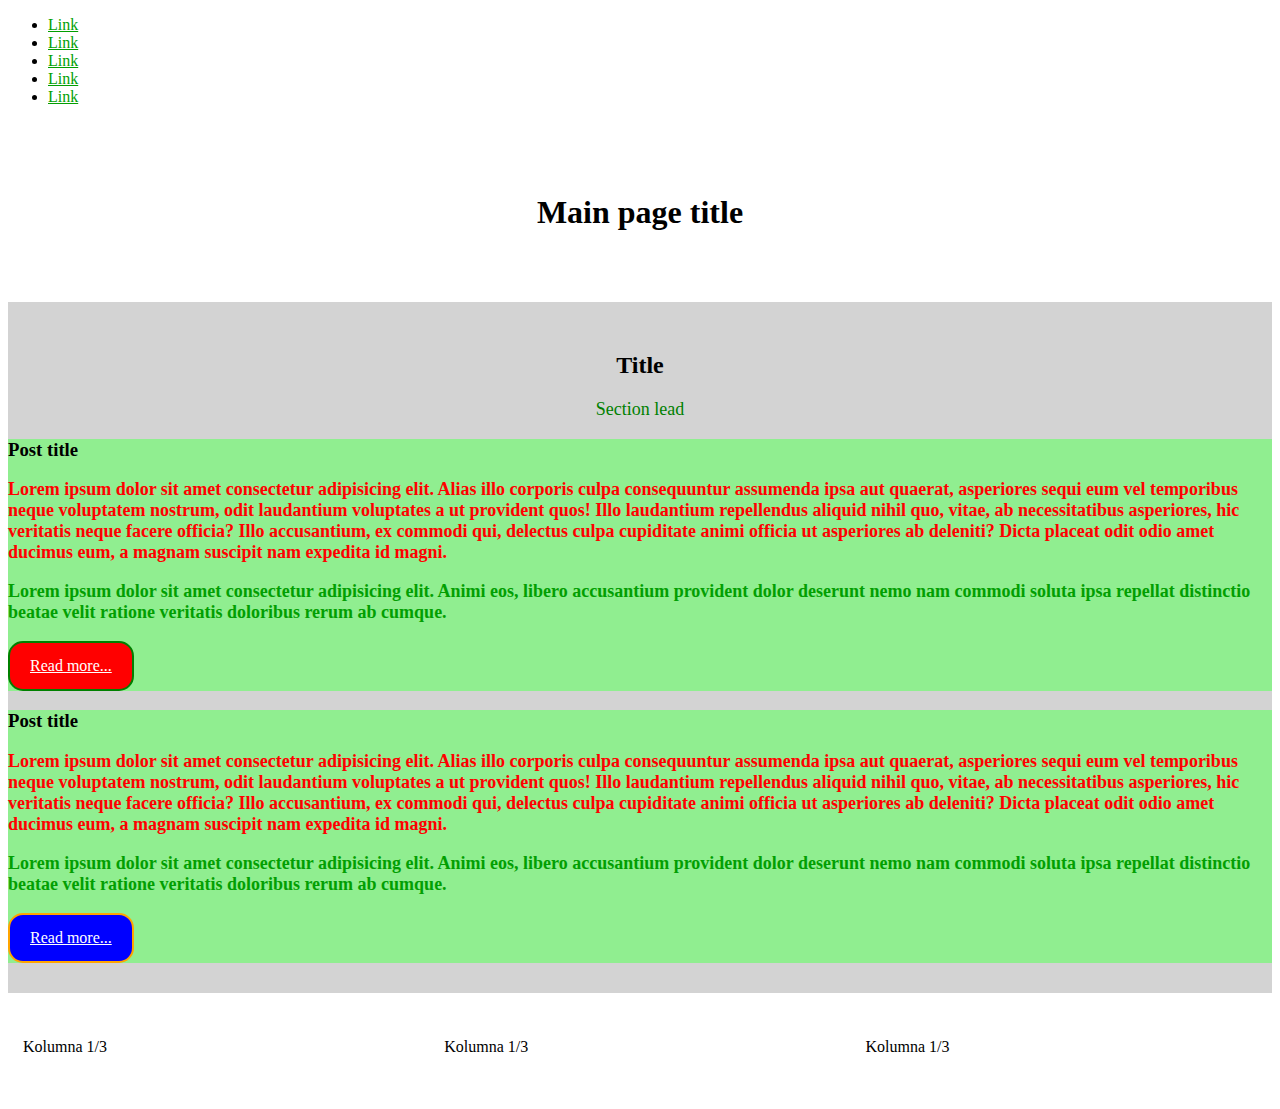
<file: extentions/index.html>
<!DOCTYPE html>
<html lang="en">
<head>
    <meta charset="UTF-8">
    <meta name="viewport" content="width=device-width, initial-scale=1.0">
    <title>Document</title>
    <link rel="stylesheet" href="css/style.css">
</head>
<body>

    <nav class="mani-nav">
        <ul class="menu">
            <li class="menu-item"><a href="">Link</a></li>
            <li class="menu-item"><a href="">Link</a></li>
            <li class="menu-item"><a href="">Link</a></li>
            <li class="menu-item"><a href="">Link</a></li>
            <li class="menu-item"><a href="">Link</a></li>
        </ul>
    </nav>

    <header class="main-header">
        <h1>Main page title</h1>
    </header>

    <section class="main-section">
        <header>
            <h2 class="heading">Title</h2>
            <p>Section lead</p>
        </header>
        <article class="post">
            <h3 class="post-heading">Post title</h3>
            <p class="first-paragraph">Lorem ipsum dolor sit amet consectetur adipisicing elit. Alias illo corporis culpa consequuntur assumenda ipsa aut quaerat, asperiores sequi eum vel temporibus neque voluptatem nostrum, odit laudantium voluptates a ut provident quos! Illo laudantium repellendus aliquid nihil quo, vitae, ab necessitatibus asperiores, hic veritatis neque facere officia? Illo accusantium, ex commodi qui, delectus culpa cupiditate animi officia ut asperiores ab deleniti? Dicta placeat odit odio amet ducimus eum, a magnam suscipit nam expedita id magni.</p>
            <p>Lorem ipsum dolor sit amet consectetur adipisicing elit. Animi eos, libero accusantium provident dolor deserunt nemo nam commodi soluta ipsa repellat distinctio beatae velit ratione veritatis doloribus rerum ab cumque.</p>
            <a href="" class="btn-primary">Read more...</a>
        </article>
        <article class="post">
            <h3 class="post-heading">Post title</h3>
            <p class="first-paragraph">Lorem ipsum dolor sit amet consectetur adipisicing elit. Alias illo corporis culpa consequuntur assumenda ipsa aut quaerat, asperiores sequi eum vel temporibus neque voluptatem nostrum, odit laudantium voluptates a ut provident quos! Illo laudantium repellendus aliquid nihil quo, vitae, ab necessitatibus asperiores, hic veritatis neque facere officia? Illo accusantium, ex commodi qui, delectus culpa cupiditate animi officia ut asperiores ab deleniti? Dicta placeat odit odio amet ducimus eum, a magnam suscipit nam expedita id magni.</p>
            <p>Lorem ipsum dolor sit amet consectetur adipisicing elit. Animi eos, libero accusantium provident dolor deserunt nemo nam commodi soluta ipsa repellat distinctio beatae velit ratione veritatis doloribus rerum ab cumque.</p>
            <a href="" class="btn-secondary">Read more...</a>
        </article>
    </section>

    <footer class="site-footer">
        <div class="col-1-3">Kolumna 1/3</div>
        <div class="col-1-3">Kolumna 1/3</div>
        <div class="col-1-3">Kolumna 1/3</div>
    </footer>
    
</body>
</html>
</file>
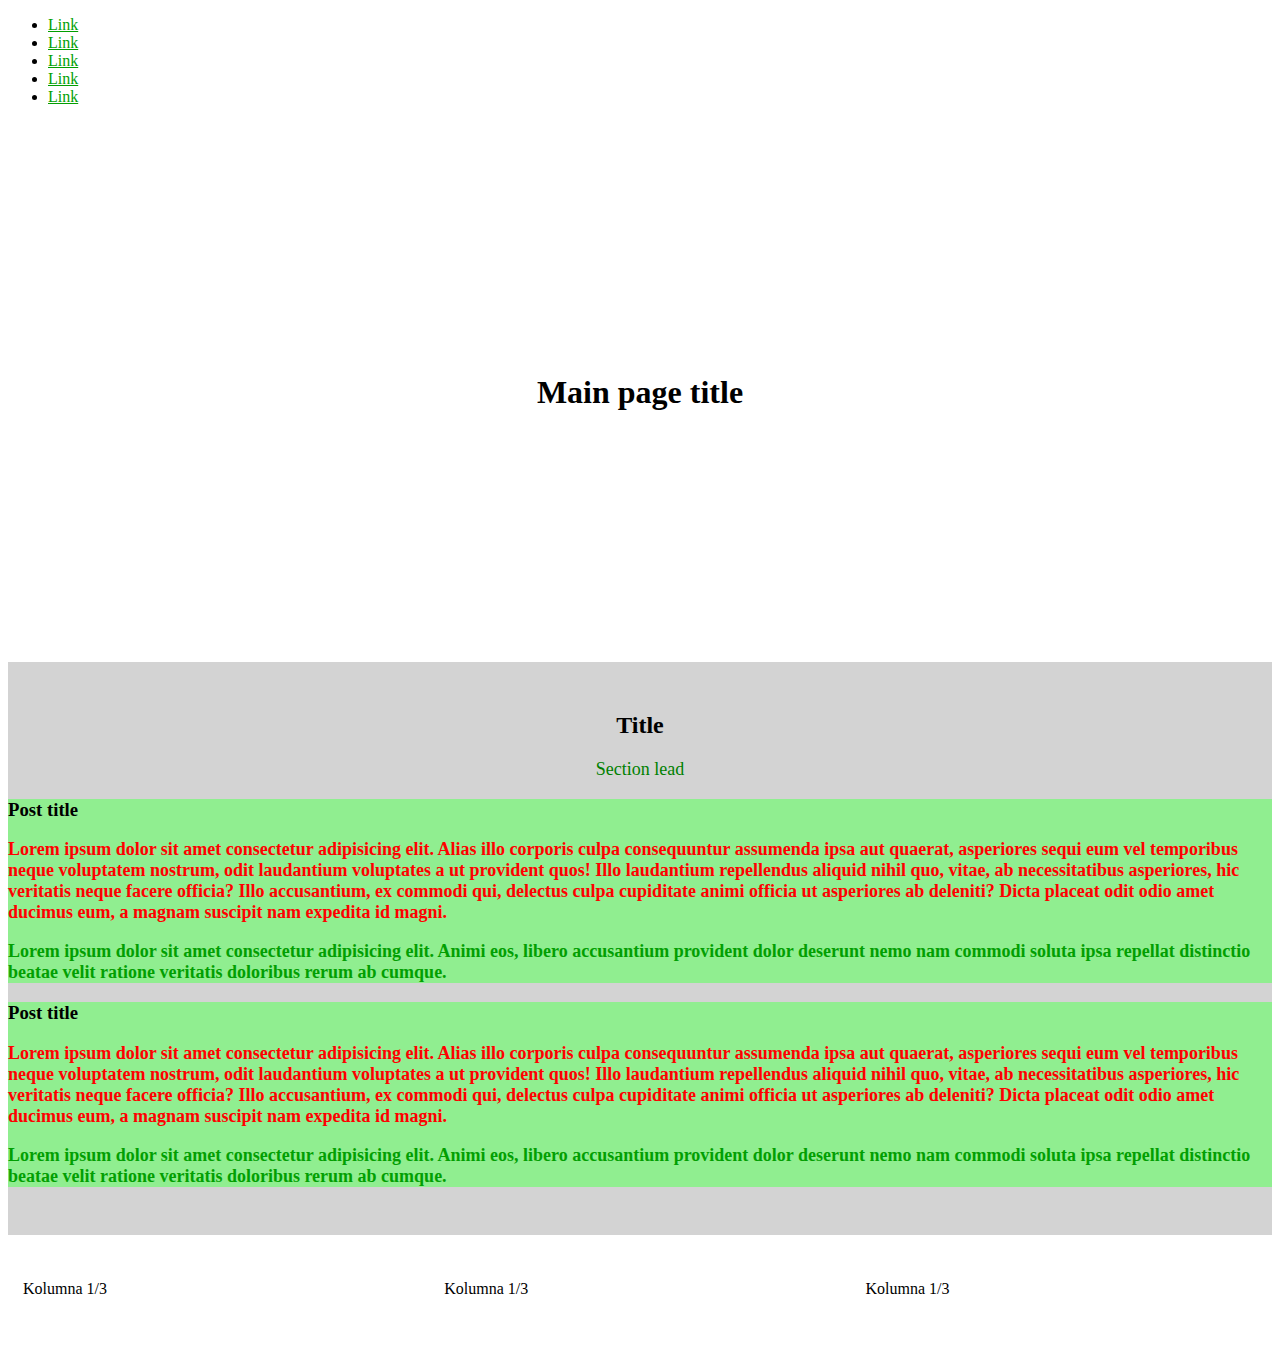
<file: Mixiny/index.html>
<!DOCTYPE html>
<html lang="en">
<head>
    <meta charset="UTF-8">
    <meta name="viewport" content="width=device-width, initial-scale=1.0">
    <title>Document</title>
    <link rel="stylesheet" href="css/style.css">
</head>
<body>

    <nav class="mani-nav">
        <ul class="menu">
            <li class="menu-item"><a href="">Link</a></li>
            <li class="menu-item"><a href="">Link</a></li>
            <li class="menu-item"><a href="">Link</a></li>
            <li class="menu-item"><a href="">Link</a></li>
            <li class="menu-item"><a href="">Link</a></li>
        </ul>
    </nav>

    <header class="main-header">
        <h1>Main page title</h1>
    </header>

    <section class="main-section">
        <header>
            <h2 class="heading">Title</h2>
            <p>Section lead</p>
        </header>
        <article class="post">
            <h3 class="post-heading">Post title</h3>
            <p class="first-paragraph">Lorem ipsum dolor sit amet consectetur adipisicing elit. Alias illo corporis culpa consequuntur assumenda ipsa aut quaerat, asperiores sequi eum vel temporibus neque voluptatem nostrum, odit laudantium voluptates a ut provident quos! Illo laudantium repellendus aliquid nihil quo, vitae, ab necessitatibus asperiores, hic veritatis neque facere officia? Illo accusantium, ex commodi qui, delectus culpa cupiditate animi officia ut asperiores ab deleniti? Dicta placeat odit odio amet ducimus eum, a magnam suscipit nam expedita id magni.</p>
            <p>Lorem ipsum dolor sit amet consectetur adipisicing elit. Animi eos, libero accusantium provident dolor deserunt nemo nam commodi soluta ipsa repellat distinctio beatae velit ratione veritatis doloribus rerum ab cumque.</p>
        </article>
        <article class="post">
            <h3 class="post-heading">Post title</h3>
            <p class="first-paragraph">Lorem ipsum dolor sit amet consectetur adipisicing elit. Alias illo corporis culpa consequuntur assumenda ipsa aut quaerat, asperiores sequi eum vel temporibus neque voluptatem nostrum, odit laudantium voluptates a ut provident quos! Illo laudantium repellendus aliquid nihil quo, vitae, ab necessitatibus asperiores, hic veritatis neque facere officia? Illo accusantium, ex commodi qui, delectus culpa cupiditate animi officia ut asperiores ab deleniti? Dicta placeat odit odio amet ducimus eum, a magnam suscipit nam expedita id magni.</p>
            <p>Lorem ipsum dolor sit amet consectetur adipisicing elit. Animi eos, libero accusantium provident dolor deserunt nemo nam commodi soluta ipsa repellat distinctio beatae velit ratione veritatis doloribus rerum ab cumque.</p>
        </article>
    </section>

    <footer class="site-footer">
        <div class="col-1-3">Kolumna 1/3</div>
        <div class="col-1-3">Kolumna 1/3</div>
        <div class="col-1-3">Kolumna 1/3</div>
    </footer>
    
</body>
</html>
</file>
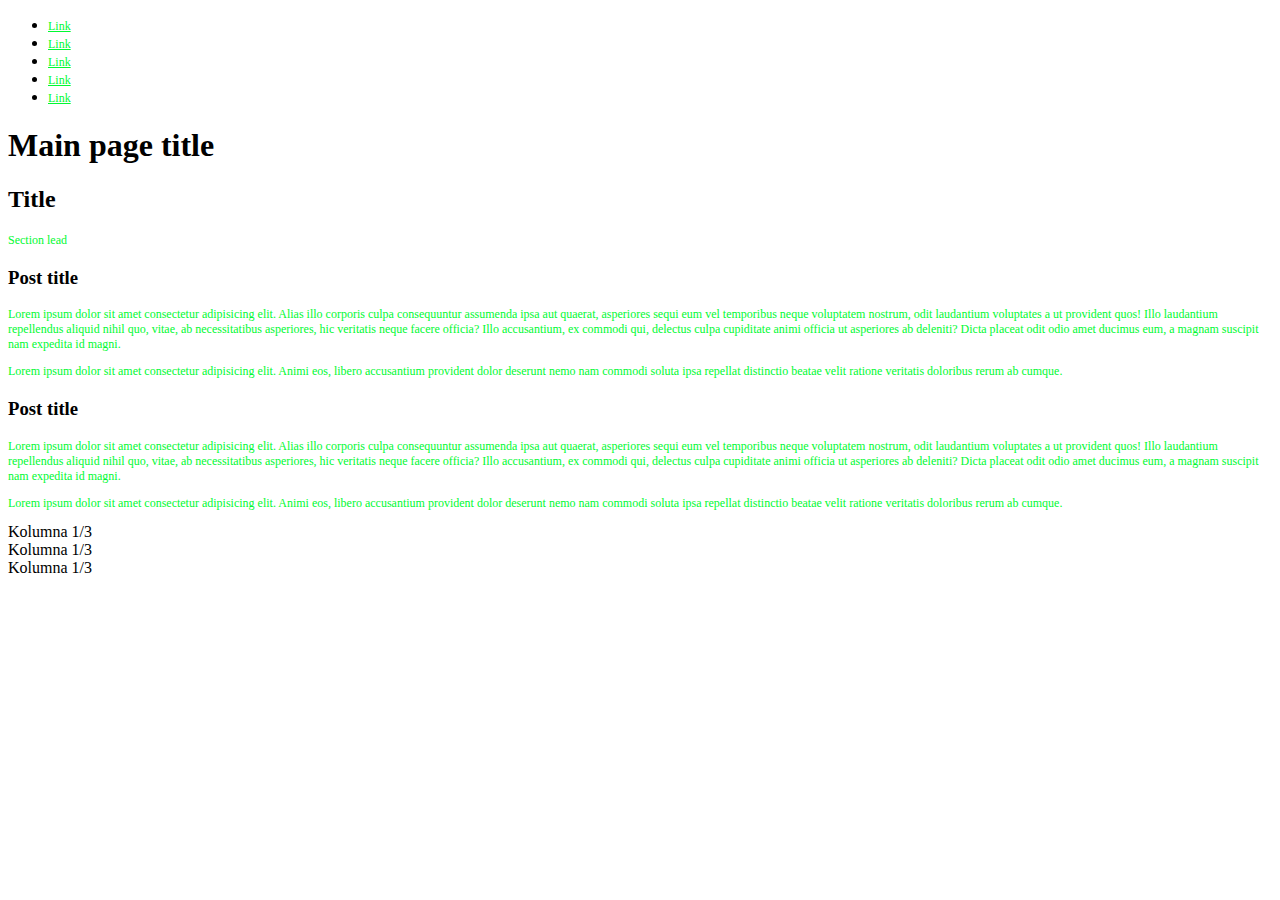
<file: variable/index.html>
<!DOCTYPE html>
<html lang="en">
<head>
    <meta charset="UTF-8">
    <meta name="viewport" content="width=device-width, initial-scale=1.0">
    <title>SASS Variable</title>
    <link rel="stylesheet" href="css/style.css">
</head>
<body>

    <nav class="mani-nav">
        <ul class="menu">
            <li class="menu-item"><a href="">Link</a></li>
            <li class="menu-item"><a href="">Link</a></li>
            <li class="menu-item"><a href="">Link</a></li>
            <li class="menu-item"><a href="">Link</a></li>
            <li class="menu-item"><a href="">Link</a></li>
        </ul>
    </nav>

    <header class="main-header">
        <h1>Main page title</h1>
    </header>

    <section class="main-section">
        <header>
            <h2 class="heading">Title</h2>
            <p>Section lead</p>
        </header>
        <article class="post">
            <h3 class="post-heading">Post title</h3>
            <p class="first-paragraph">Lorem ipsum dolor sit amet consectetur adipisicing elit. Alias illo corporis culpa consequuntur assumenda ipsa aut quaerat, asperiores sequi eum vel temporibus neque voluptatem nostrum, odit laudantium voluptates a ut provident quos! Illo laudantium repellendus aliquid nihil quo, vitae, ab necessitatibus asperiores, hic veritatis neque facere officia? Illo accusantium, ex commodi qui, delectus culpa cupiditate animi officia ut asperiores ab deleniti? Dicta placeat odit odio amet ducimus eum, a magnam suscipit nam expedita id magni.</p>
            <p>Lorem ipsum dolor sit amet consectetur adipisicing elit. Animi eos, libero accusantium provident dolor deserunt nemo nam commodi soluta ipsa repellat distinctio beatae velit ratione veritatis doloribus rerum ab cumque.</p>
        </article>
        <article class="post">
            <h3 class="post-heading">Post title</h3>
            <p class="first-paragraph">Lorem ipsum dolor sit amet consectetur adipisicing elit. Alias illo corporis culpa consequuntur assumenda ipsa aut quaerat, asperiores sequi eum vel temporibus neque voluptatem nostrum, odit laudantium voluptates a ut provident quos! Illo laudantium repellendus aliquid nihil quo, vitae, ab necessitatibus asperiores, hic veritatis neque facere officia? Illo accusantium, ex commodi qui, delectus culpa cupiditate animi officia ut asperiores ab deleniti? Dicta placeat odit odio amet ducimus eum, a magnam suscipit nam expedita id magni.</p>
            <p>Lorem ipsum dolor sit amet consectetur adipisicing elit. Animi eos, libero accusantium provident dolor deserunt nemo nam commodi soluta ipsa repellat distinctio beatae velit ratione veritatis doloribus rerum ab cumque.</p>
        </article>
    </section>

    <footer class="site-footer">
        <div class="col-1-3">Kolumna 1/3</div>
        <div class="col-1-3">Kolumna 1/3</div>
        <div class="col-1-3">Kolumna 1/3</div>
    </footer>

    
</body>
</html>
</file>
<file: extentions/css/style.css>
@charset "UTF-8";
.btn-secondary, .btn-primary {
  border-radius: 15px;
  color: #fff;
  padding: 14px 20px;
  display: inline-block;
}
.btn-secondary:hover, .btn-primary:hover {
  color: #fff;
  background-color: black;
}

.btn-primary {
  background-color: red;
  border: 2px solid green;
}

.btn-secondary {
  background-color: blue;
  border: 2px solid orange;
}

* {
  box-sizing: border-box;
}

p {
  color: rgb(2, 159, 2);
  font-size: 18px;
}

a {
  color: rgb(2, 159, 2);
}
a:hover {
  color: blueviolet;
}

header {
  text-align: center;
}
header p {
  color: green;
}

.col-1-3 {
  width: 33.33%;
  padding: 15px;
}

.main-header {
  height: 20vh;
  display: flex;
  flex-wrap: wrap;
  justify-content: center;
  align-items: center;
}

.main-section {
  background-color: lightgray;
  padding: 30px 0;
}
.main-section .post {
  background-color: lightgreen;
}
.main-section .post p {
  font-weight: bold;
}
.main-section .post p.first-paragraph {
  color: red;
}

.site-footer {
  padding: 30px 0;
  display: flex;
  flex-wrap: wrap;
}

/* Mixiny -stosuje się w przypadkach, gdy potrzebne są powtarzalne style *//*# sourceMappingURL=style.css.map */
</file>
<file: Mixiny/css/style.css>
@charset "UTF-8";
* {
  box-sizing: border-box;
}

p {
  color: rgb(2, 159, 2);
  font-size: 18px;
}

a {
  color: rgb(2, 159, 2);
}
a:hover {
  color: blueviolet;
}

header {
  text-align: center;
}
header p {
  color: green;
}

.col-1-3 {
  width: 33.33%;
  padding: 15px;
}

.main-header {
  height: 60vh;
  display: flex;
  flex-wrap: wrap;
  justify-content: center;
  align-items: center;
}

.main-section {
  background-color: lightgray;
  padding: 30px 0;
}
.main-section .post {
  background-color: lightgreen;
}
.main-section .post p {
  font-weight: bold;
}
.main-section .post p.first-paragraph {
  color: red;
}

.site-footer {
  padding: 30px 0;
  display: flex;
  flex-wrap: wrap;
}

/* Mixiny -stosuje się w przypadkach, gdy potrzebne są powtarzalne style *//*# sourceMappingURL=style.css.map */
</file>
<file: variable/css/style.css>
p {
  color: #00f932;
  font-size: 12px;
}

a {
  color: #00f932;
  font-size: 12px;
}/*# sourceMappingURL=style.css.map */
</file>
